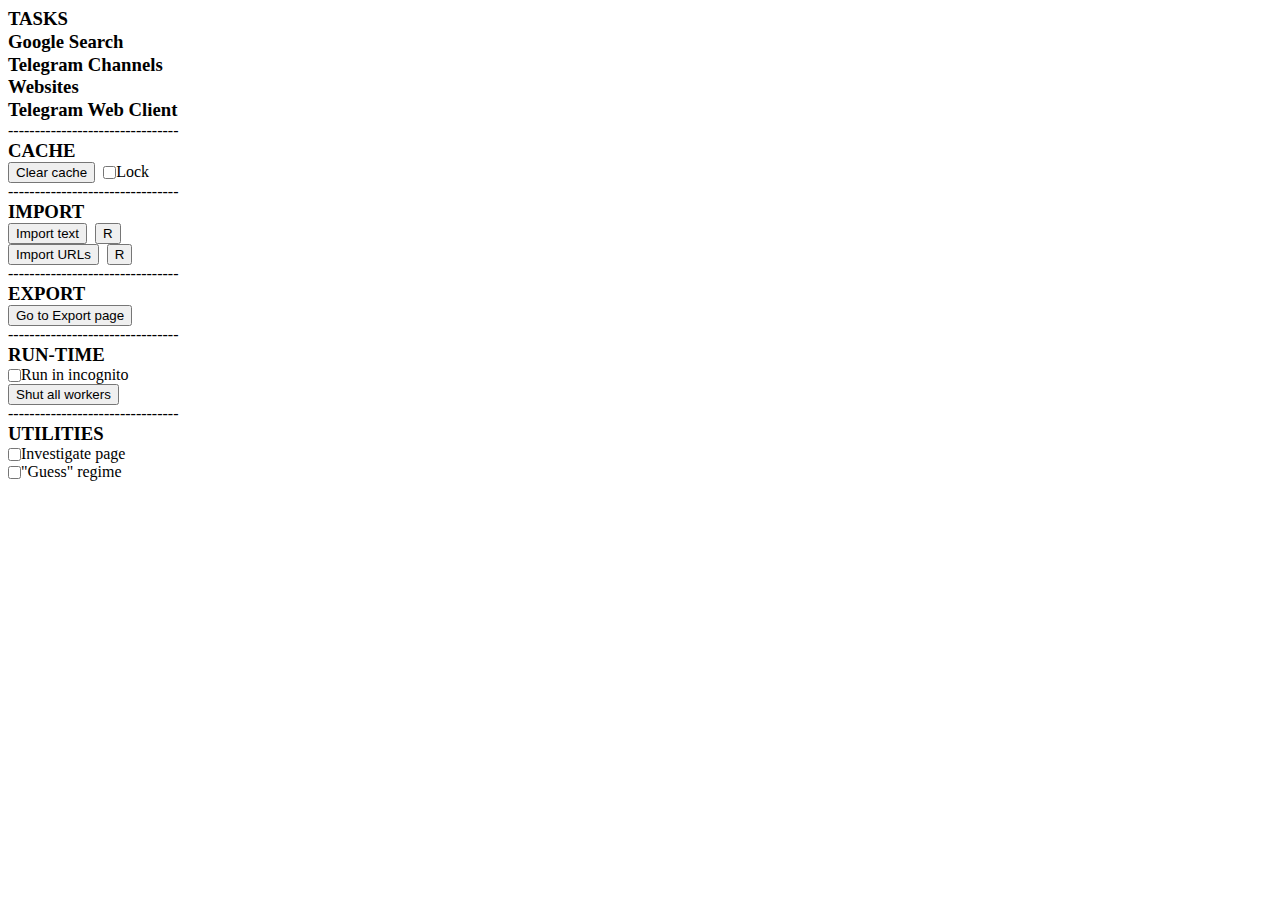
<file: control-panel/index.html>
<!DOCTYPE html>
<html>
    <head>
        <script src="/control-panel/script.js"></script>
        <link rel="stylesheet" type="text/css" href="/control-panel/style.css">

        <title>ntScraper</title>
    </head>

    <body>
        <h3>TASKS</h3>
        <div id="g1" class="group">
            <h3 class="groupTitle">Google Search</h3>
            <ul class="groupButtons">
                <li><button class="action" taskName="scrapeGoogleSearchResults">search</button></li>
            </ul>
        </div>

        <div id="g2" class="group">
            <h3 class="groupTitle">Telegram Channels Websites</h3>
            <ul class="groupButtons">
                <li><button class="action" taskName="scrapeTsearch">tsear.ch</button></li>
                <li><button class="action" taskName="scrapeTchannels">tchannels.me</button></li>
                <li><button class="action" taskName="scrapeTlgrm">tlgrm.ru</button></li>
            </ul>
        </div>

        <div id="g10" class="group">
            <h3 class="groupTitle">Telegram Web Client</h3>
            <ul class="groupButtons">
                <li><button class="action" taskName="scrapeTelegramChannels">Load all posts</button></li>
            </ul>
        </div>

        --------------------------------

        <h3>CACHE</h3>
        <button class="action" taskName="clearCache">Clear cache</button>&nbsp&nbsp</label><input type="checkbox" class="scraperParameter" id="cachePersistence"/>Lock</label>
        <div id="cacheSize"></div>

        --------------------------------

        <h3>IMPORT</h3>
        <button class="action" controllerCommand="uploadFromWebpage" dataType="searchTasks">Import text</button>&nbsp&nbsp<button class="action" controllerCommand="resetVault" dataType="searchTasks">R</button>
        <div id="searchTasksVaultSize"></div>

        <button class="action" controllerCommand="uploadFromWebpage" dataType="links">Import URLs</button>&nbsp&nbsp<button class="action" controllerCommand="resetVault" dataType="links">R</button><br>
        <div id="linksVaultSize"></div>
        --------------------------------

        <h3>EXPORT</h3>
        <button id="export">Go to Export page</button>
        <br>
        --------------------------------

        <h3>RUN-TIME</h3>
        <label><input type="checkbox" class="scraperParameter"  id="incognitoMode"/>Run in incognito</label>
        <button class="action" controllerCommand="resetVault" dataType="workers">Shut all workers</button><br>
        --------------------------------

        <h3>UTILITIES</h3>
        <label><input type="checkbox" class="scraperParameter" id="investigationStatus"/>Investigate page</label>
        <label><input type="checkbox" class="scraperParameter" id="inventSelectorStatus"/>"Guess" regime</label>
    </body>
</html>
</file>
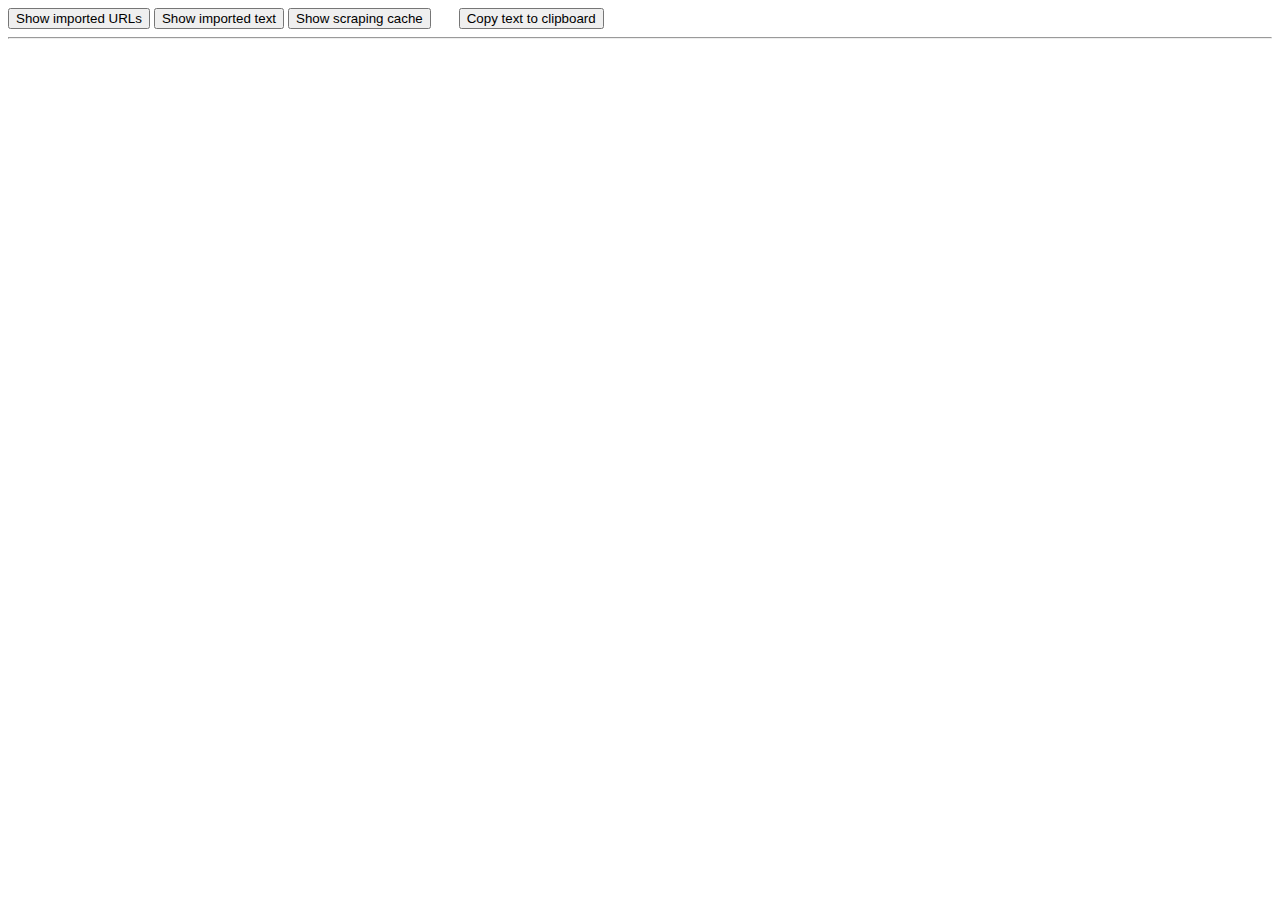
<file: export/index.html>
<!DOCTYPE html>
<html>
    <head>
        <script src="script.js"></script>
        <link rel="stylesheet" type="text/css" href="style.css">
        <title>Export screen</title>
    </head>

    <body>
        <button class="visualizeStorage" dataType="links">Show imported URLs</button>
        <button class="visualizeStorage" dataType="searchTasks">Show imported text</button>
        <button class="visualizeStorage" dataType="scrapingResults">Show scraping cache</button> &nbsp;&nbsp;&nbsp;&nbsp;&nbsp;
        <button id="copyVisibleToClipboard">Copy text to clipboard</button>
        <hr>
        <div id="exportScreen">
        </div>
    </body>
</html>
</file>
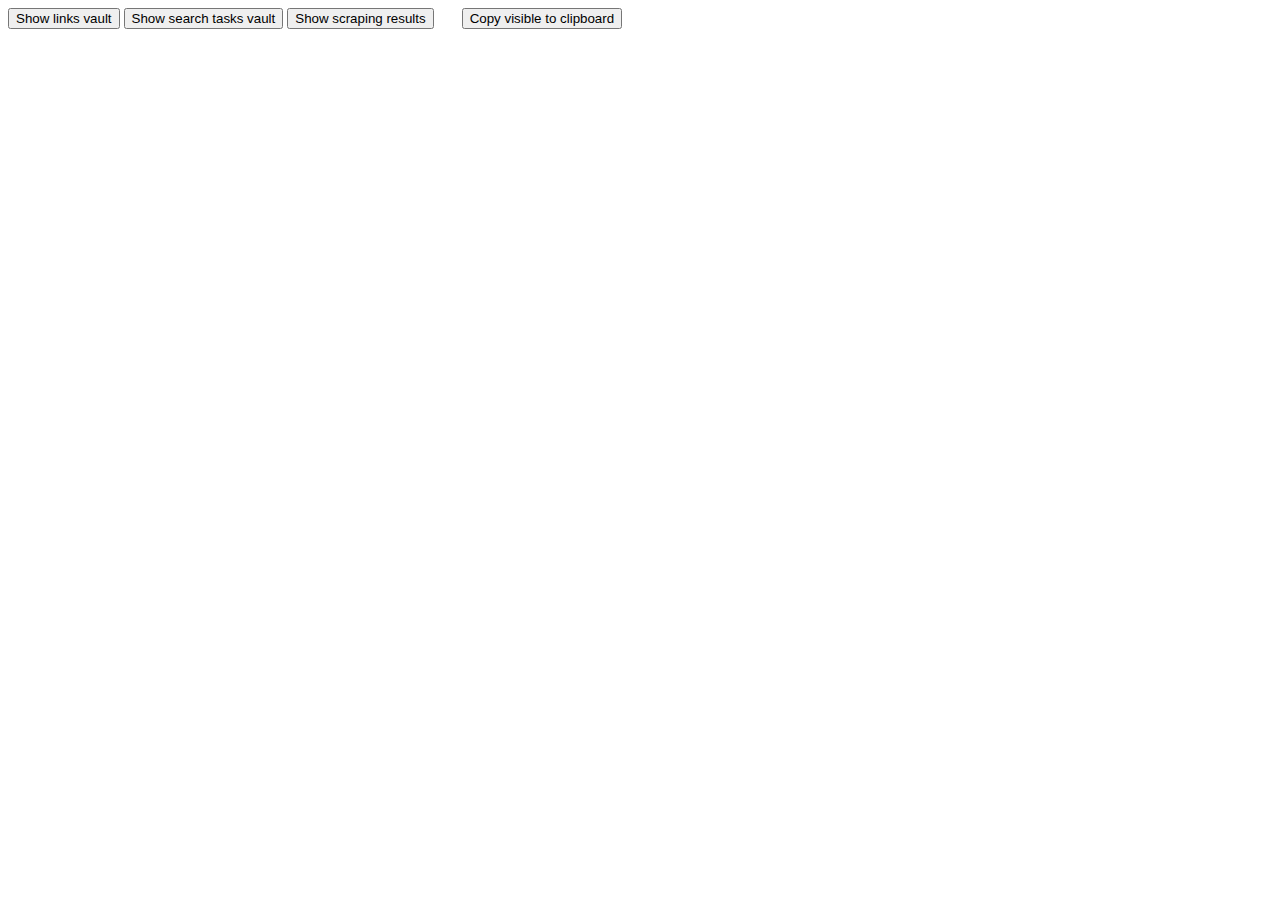
<file: bg.html>
<html>
    <head>
        <script src="bg_viewer.js"></script>
        <title>Bowling - Export screen</title>
    </head>

    <body>
        <button class="visualizeStorage" dataType="links">Show links vault</button>
        <button class="visualizeStorage" dataType="searchTasks">Show search tasks vault</button>
        <button class="visualizeStorage" dataType="scrapingResults">Show scraping results</button> &nbsp;&nbsp;&nbsp;&nbsp;&nbsp;
        <button id="copyVisibleToClipboard">Copy visible to clipboard</button>

        <div id="exportScreen"></div>
    </body>
</html>
</file>
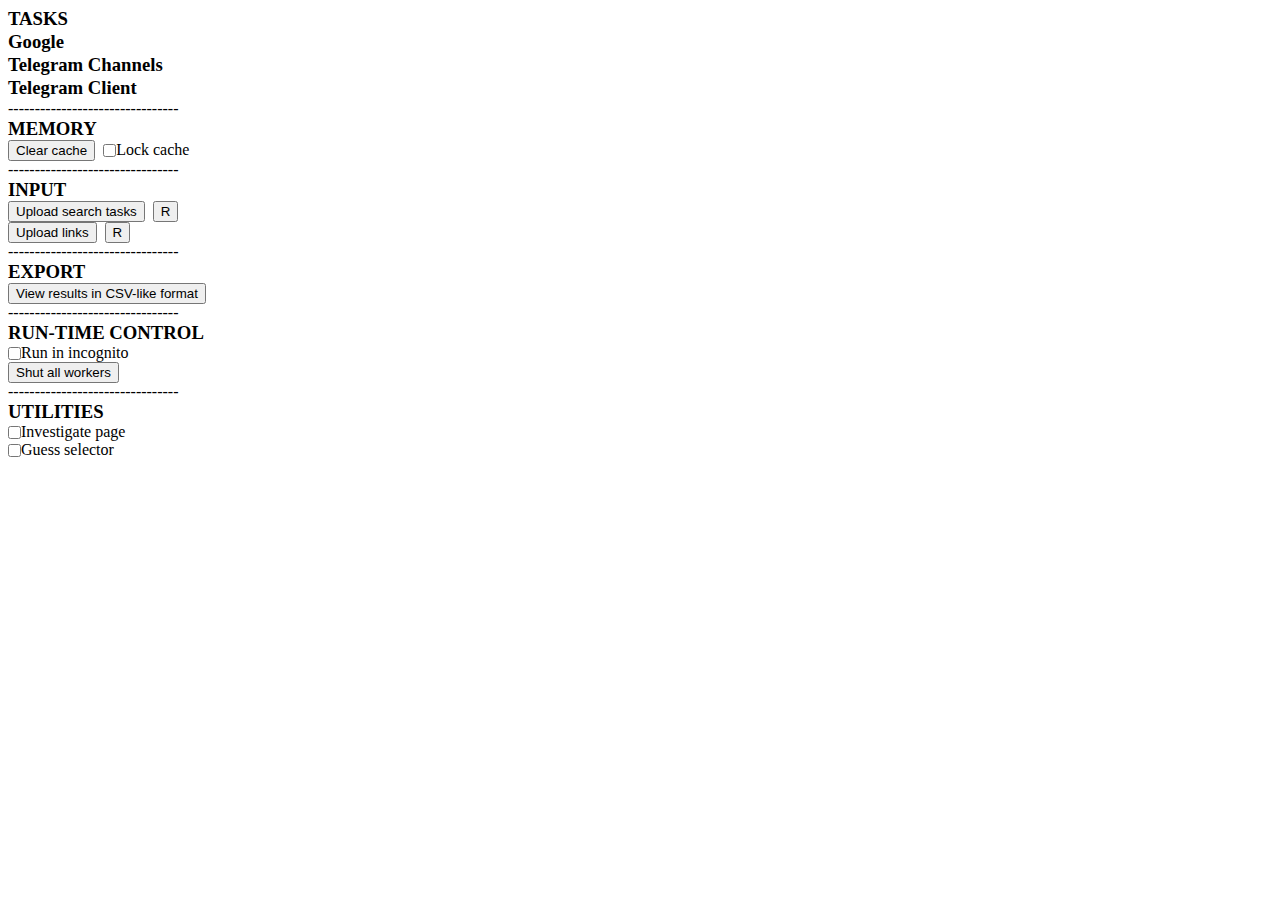
<file: pp.html>
<!DOCTYPE html>
<html>
    <head>
        <script src="pp_actions.js"></script>
        <link rel="stylesheet" type="text/css" href="pp_style.css">

        <title>Bowling</title>
    </head>

    <body>
        <h3>TASKS</h3>
        <div id="g1" class="group">
            <h3 class="groupTitle">Google</h3>
            <ul class="groupButtons">
                <li><button class="action" taskName="googleSearchTasks">search for data</button></li>
            </ul>
        </div>

        <div id="g2" class="group">
            <h3 class="groupTitle">Telegram Channels</h3>
            <ul class="groupButtons">
                <li><button class="action" taskName="scrapeTchannelsChannels">tchannels.me</button></li>
                <li><button class="action" taskName="scrapeTlgrmChannels">tlgrm.ru</button></li>
                <li><button class="action" taskName="scrapeTsearchChannelsList">tsear.ch list</button></li>
            </ul>
        </div>

        <div id="g10" class="group">
            <h3 class="groupTitle">Telegram Client</h3>
            <ul class="groupButtons">
                <li><button class="action" taskName="fungusBot">fungus bot</button></li>
                <li><button class="action" taskName="sashaBotReadChannelsFromInterface">read channels by id (week)</button></li>
                <li><button class="action" taskName="sashaBotReadChannelsFromNavBar">read channels by link (week) </button></li>
                <li><button class="action" taskName="sashaBotReadChannelsFromInterfaceInf">read channels by id (inf.) </button></li>
                <li><button class="action" taskName="sashaBotReadChannelsFromNavBarInf">read channels by link (inf.) </button></li>
            </ul>
        </div>

        --------------------------------

        <h3>MEMORY</h3>
        <button class="action" taskName="clearCache">Clear cache</button>&nbsp&nbsp</label><input type="checkbox" class="scraperParameter" id="cachePersistence"/>Lock cache</label>
        <div id="cacheSize"></div>

        --------------------------------

        <h3>INPUT</h3>
        <button class="action" controllerCommand="uploadFromWebpage" dataType="searchTasks">Upload search tasks</button>&nbsp&nbsp<button class="action" controllerCommand="resetVault" dataType="searchTasks">R</button>
        <div id="searchTasksVaultSize"></div>

        <button class="action" controllerCommand="uploadFromWebpage" dataType="links">Upload links</button>&nbsp&nbsp<button class="action" controllerCommand="resetVault" dataType="links">R</button><br>
        <div id="linksVaultSize"></div>
        --------------------------------

        <h3>EXPORT</h3>
        <button id="export">View results in CSV-like format</button>
        <br>
        --------------------------------

        <h3>RUN-TIME CONTROL</h3>
        <label><input type="checkbox" class="scraperParameter"  id="incognitoMode"/>Run in incognito</label>
        <button class="action" controllerCommand="resetVault" dataType="workers">Shut all workers</button><br>
        --------------------------------

        <h3>UTILITIES</h3>
        <label><input type="checkbox" class="scraperParameter" id="investigationStatus"/>Investigate page</label>
        <label><input type="checkbox" class="scraperParameter" id="inventSelectorStatus"/>Guess selector</label>
    </body>
</html>
</file>
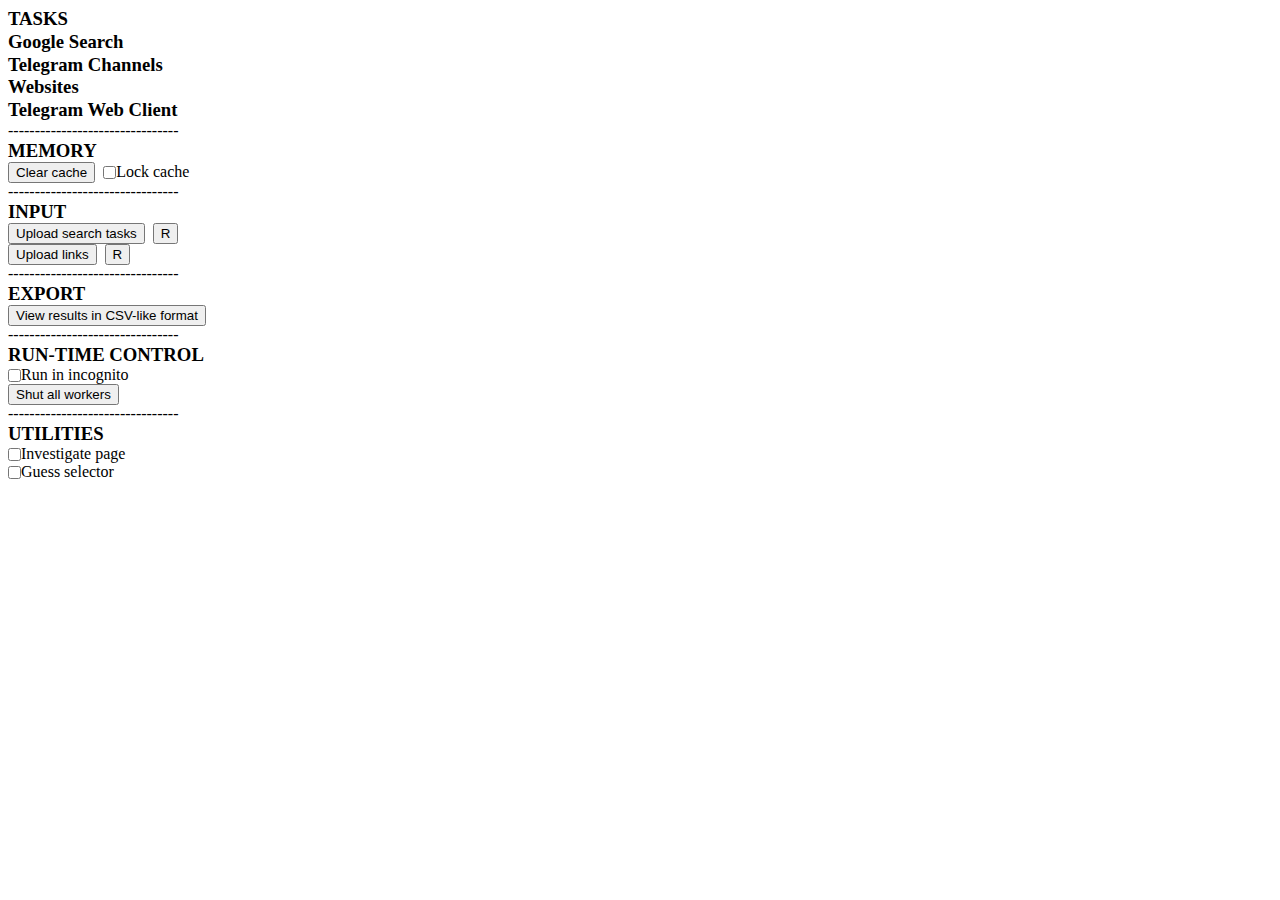
<file: control-panel/cp.html>
<!DOCTYPE html>
<html>
    <head>
        <script src="/control-panel/cp.js"></script>
        <link rel="stylesheet" type="text/css" href="/control-panel/cp.css">

        <title>ntScraper</title>
    </head>

    <body>
        <h3>TASKS</h3>
        <div id="g1" class="group">
            <h3 class="groupTitle">Google Search</h3>
            <ul class="groupButtons">
                <li><button class="action" taskName="scrapeGoogleSearchResults">search</button></li>
            </ul>
        </div>

        <div id="g2" class="group">
            <h3 class="groupTitle">Telegram Channels Websites</h3>
            <ul class="groupButtons">
                <li><button class="action" taskName="scrapeTsearch">tsear.ch</button></li>
                <li><button class="action" taskName="scrapeTchannels">tchannels.me</button></li>
                <li><button class="action" taskName="scrapeTlgrm">tlgrm.ru</button></li>
            </ul>
        </div>

        <div id="g10" class="group">
            <h3 class="groupTitle">Telegram Web Client</h3>
            <ul class="groupButtons">
                <li><button class="action" taskName="scrapeTelegramChannels">Load posts since last week</button></li>
            </ul>
        </div>

        --------------------------------

        <h3>MEMORY</h3>
        <button class="action" taskName="clearCache">Clear cache</button>&nbsp&nbsp</label><input type="checkbox" class="scraperParameter" id="cachePersistence"/>Lock cache</label>
        <div id="cacheSize"></div>

        --------------------------------

        <h3>INPUT</h3>
        <button class="action" controllerCommand="uploadFromWebpage" dataType="searchTasks">Upload search tasks</button>&nbsp&nbsp<button class="action" controllerCommand="resetVault" dataType="searchTasks">R</button>
        <div id="searchTasksVaultSize"></div>

        <button class="action" controllerCommand="uploadFromWebpage" dataType="links">Upload links</button>&nbsp&nbsp<button class="action" controllerCommand="resetVault" dataType="links">R</button><br>
        <div id="linksVaultSize"></div>
        --------------------------------

        <h3>EXPORT</h3>
        <button id="export">View results in CSV-like format</button>
        <br>
        --------------------------------

        <h3>RUN-TIME CONTROL</h3>
        <label><input type="checkbox" class="scraperParameter"  id="incognitoMode"/>Run in incognito</label>
        <button class="action" controllerCommand="resetVault" dataType="workers">Shut all workers</button><br>
        --------------------------------

        <h3>UTILITIES</h3>
        <label><input type="checkbox" class="scraperParameter" id="investigationStatus"/>Investigate page</label>
        <label><input type="checkbox" class="scraperParameter" id="inventSelectorStatus"/>Guess selector</label>
    </body>
</html>
</file>
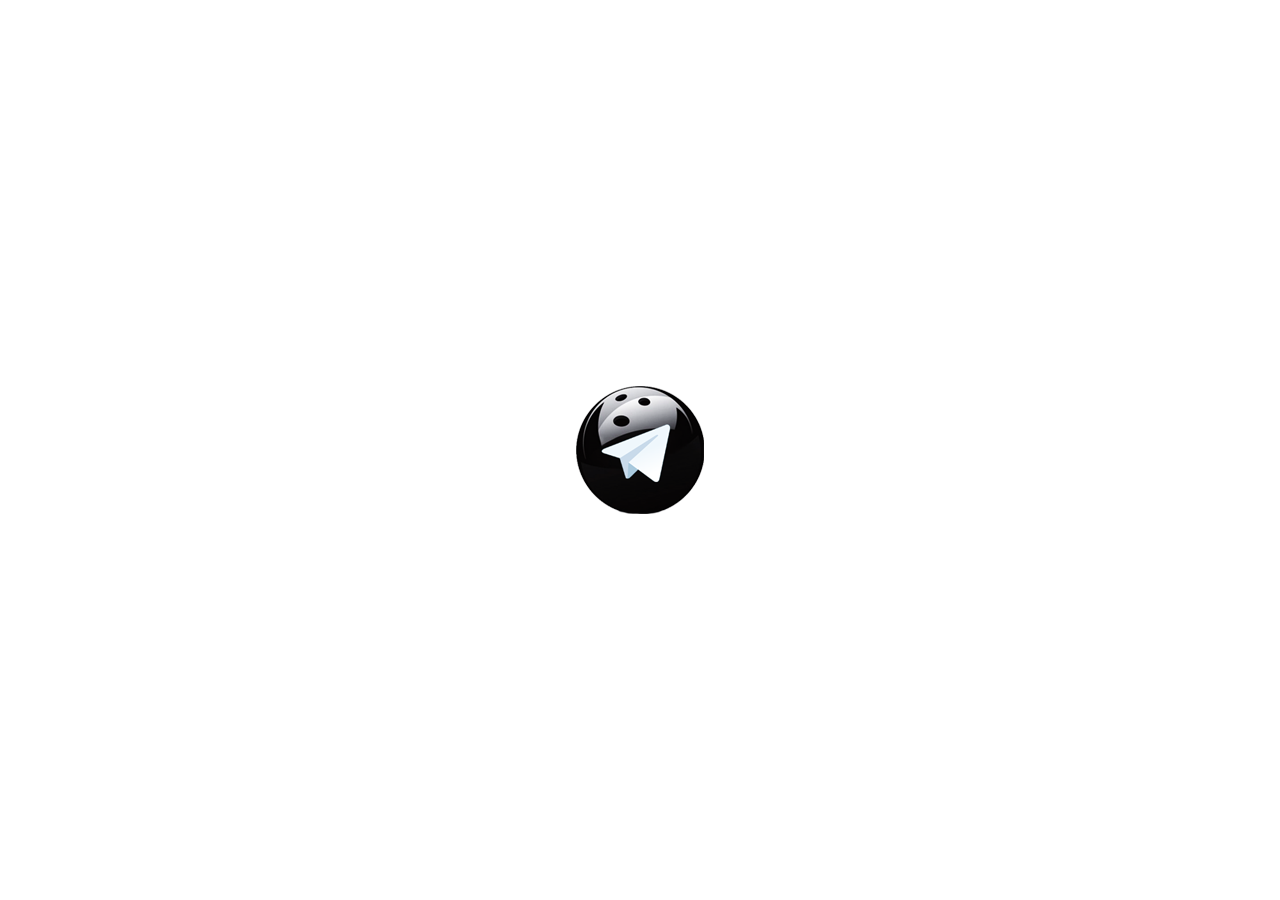
<file: controller/placeholder.html>
<html>
    <head>
        <style>
            html {
                width:100%;
                height:100%;
                background:url("/icons/icon128.png") center center no-repeat;
            }
        </style>
        <title>Start screen</title>
    </head>

    <body>

    </body>
</html>
</file>
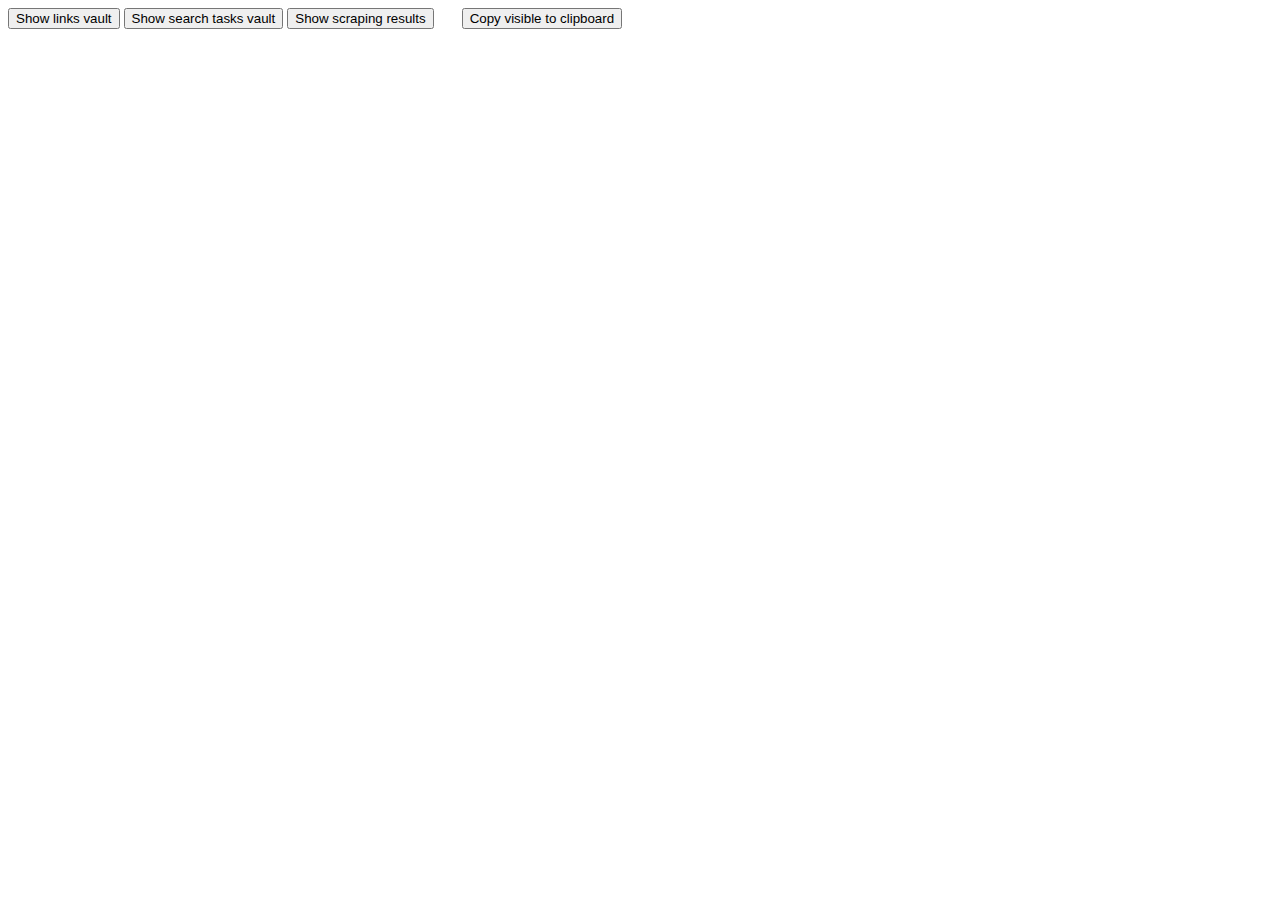
<file: export/e.html>
<html>
    <head>
        <script src="e.js"></script>
        <title>Export screen</title>
    </head>

    <body>
        <button class="visualizeStorage" dataType="links">Show links vault</button>
        <button class="visualizeStorage" dataType="searchTasks">Show search tasks vault</button>
        <button class="visualizeStorage" dataType="scrapingResults">Show scraping results</button> &nbsp;&nbsp;&nbsp;&nbsp;&nbsp;
        <button id="copyVisibleToClipboard">Copy visible to clipboard</button>

        <div id="exportScreen">
        </div>
    </body>
</html>
</file>
<file: control-panel/style.css>
body {
    width: 220px;
}

div.group {
    margin: 1px 0 1px 0;
}

ul {
    margin: 0 0 0 0;
    display: none;
}

li {
    margin: 0 0 0 -20px;
    list-style: none;
}

h3 {
    margin: 0 0 0 0;
    -webkit-user-select: none;
}

label {
    display: block;
    padding-left: 15px;
    text-indent: -15px;
}

input {
    width: 13px;
    height: 13px;
    padding: 0px;
    margin: 0;
    vertical-align: middle;
    position: relative;
    top: -1px;
    *overflow: hidden;
}
</file>
<file: export/style.css>
#exportTable, table, td, tr {
  border: 1px solid black;
  border-collapse: collapse;
}

table {
  table-layout: fixed;
}

td {
  width: 100px;
}
#exportTable tr:nth-child(even){
  background-color: #f2f2f2;
}

#exportTable tr:first-child td {
    background-color: #ffff00;
    font-weight:bold;
}
</file>
<file: pp_style.css>
body {
    width: 220px;
}

div.group {
    margin: 1px 0 1px 0;
}

ul {
    margin: 0 0 0 0;
    display: none;
}

li {
    margin: 0 0 0 -20px;
    list-style: none;
}

h3 {
    margin: 0 0 0 0;
    -webkit-user-select: none;
}

label {
    display: block;
    padding-left: 15px;
    text-indent: -15px;
}

input {
    width: 13px;
    height: 13px;
    padding: 0px;
    margin: 0;
    vertical-align: middle;
    position: relative;
    top: -1px;
    *overflow: hidden;
}
</file>
<file: control-panel/cp.css>
body {
    width: 220px;
}

div.group {
    margin: 1px 0 1px 0;
}

ul {
    margin: 0 0 0 0;
    display: none;
}

li {
    margin: 0 0 0 -20px;
    list-style: none;
}

h3 {
    margin: 0 0 0 0;
    -webkit-user-select: none;
}

label {
    display: block;
    padding-left: 15px;
    text-indent: -15px;
}

input {
    width: 13px;
    height: 13px;
    padding: 0px;
    margin: 0;
    vertical-align: middle;
    position: relative;
    top: -1px;
    *overflow: hidden;
}
</file>
